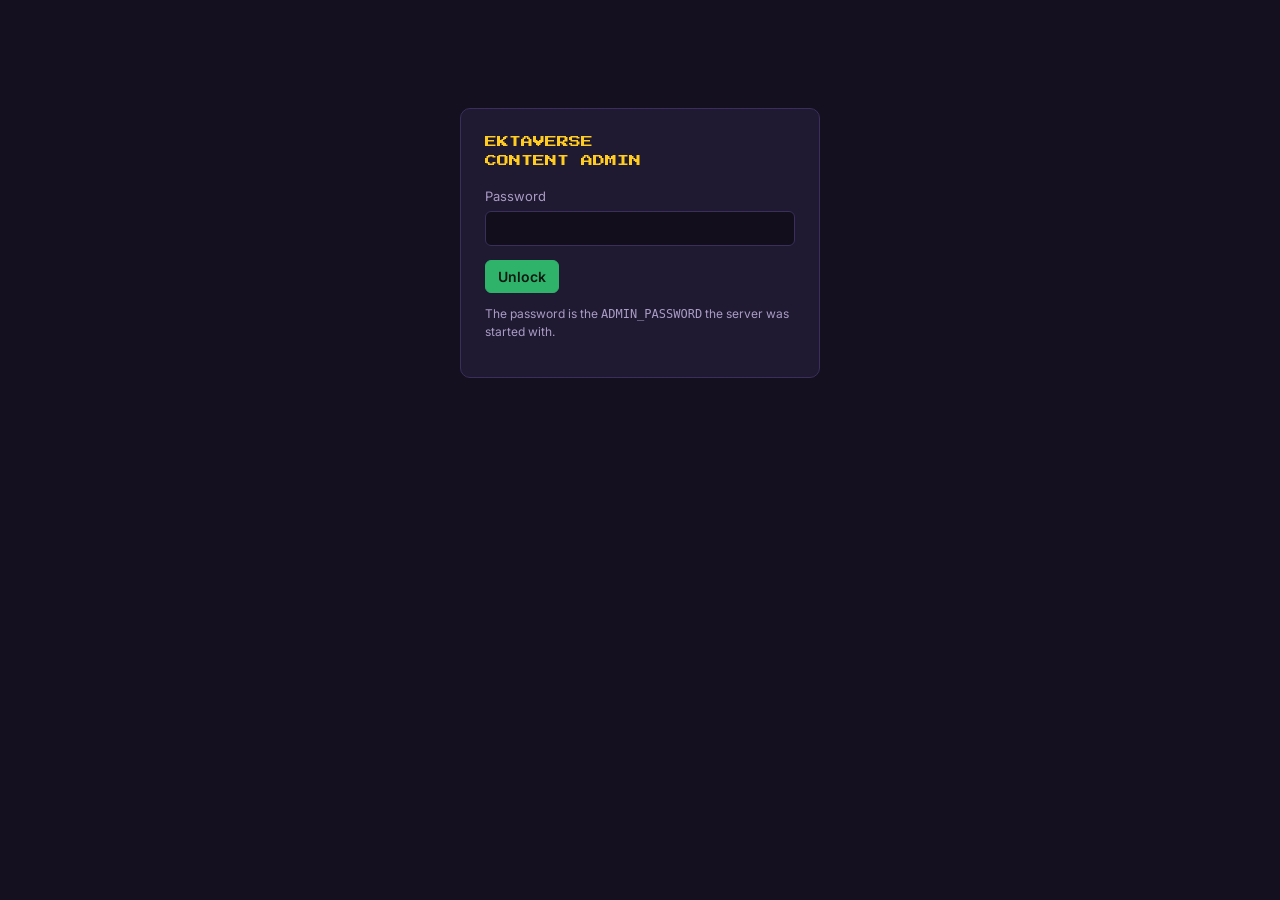
<file: admin.html>
<!doctype html>
<html lang="en">
<head>
<meta charset="utf-8">
<meta name="viewport" content="width=device-width,initial-scale=1">
<meta name="robots" content="noindex">
<title>EktaVerse — Content Admin</title>
<link rel="preconnect" href="https://fonts.googleapis.com">
<link rel="preconnect" href="https://fonts.gstatic.com" crossorigin>
<link href="https://fonts.googleapis.com/css2?family=Press+Start+2P&family=Inter:wght@400;600&display=swap" rel="stylesheet">
<style>
  :root { --bg: #14101f; --card: #1f1931; --line: #3a2f5a; --ink: #f4eefc; --muted: #a99cc4; --acc: #ffcc1f; --ok: #2fb36b; --bad: #e2453c; }
  * { box-sizing: border-box; }
  body { margin: 0; background: var(--bg); color: var(--ink); font: 15px/1.5 Inter, system-ui, sans-serif; }
  header { position: sticky; top: 0; z-index: 5; display: flex; flex-wrap: wrap; gap: 12px; align-items: center; justify-content: space-between; padding: 12px 20px; background: #0f0b18; border-bottom: 1px solid var(--line); }
  h1 { font: 12px 'Press Start 2P', monospace; color: var(--acc); margin: 0; }
  main { max-width: 980px; margin: 0 auto; padding: 20px 16px 80px; }
  button, .btn { font: 600 14px Inter, sans-serif; color: var(--ink); background: #2b2050; border: 1px solid var(--line); border-radius: 6px; padding: 7px 12px; cursor: pointer; text-decoration: none; }
  button.primary { background: var(--ok); border-color: var(--ok); color: #0b1a10; }
  button.danger { background: transparent; color: #ff8a80; border-color: #5a2a3a; }
  button:focus-visible, input:focus-visible, textarea:focus-visible, select:focus-visible { outline: 2px solid var(--acc); outline-offset: 1px; }
  .login { max-width: 360px; margin: 12vh auto; background: var(--card); padding: 24px; border: 1px solid var(--line); border-radius: 10px; }
  .login h1 { margin-bottom: 16px; line-height: 1.6; }
  label { display: block; font-size: 13px; color: var(--muted); margin: 10px 0 4px; text-transform: capitalize; }
  input[type=text], input[type=password], textarea, select { width: 100%; font: 14px Inter, sans-serif; color: var(--ink); background: #120e1c; border: 1px solid var(--line); border-radius: 6px; padding: 8px 10px; }
  textarea { min-height: 90px; resize: vertical; }
  details.section { background: var(--card); border: 1px solid var(--line); border-radius: 10px; margin: 14px 0; }
  details.section > summary { cursor: pointer; padding: 14px 18px; font: 11px 'Press Start 2P', monospace; color: var(--acc); }
  .section-body { padding: 0 18px 18px; }
  fieldset { border: 1px solid var(--line); border-radius: 8px; margin: 12px 0; padding: 10px 14px 14px; }
  legend { font-weight: 600; padding: 0 6px; color: var(--ink); }
  .row { display: flex; gap: 8px; align-items: center; }
  .row > input { flex: 1; }
  .hint { font-size: 12px; color: var(--muted); }
  .fill { color: var(--acc); }
  .status { font-size: 14px; }
  .status.ok { color: #7cff6b; } .status.bad { color: #ff8a80; }
  .preview { margin-top: 6px; max-height: 90px; border-radius: 4px; }
  audio.preview { height: 32px; }
  .actions { display: flex; gap: 8px; flex-wrap: wrap; align-items: center; }
  #raw { min-height: 60vh; font: 13px ui-monospace, monospace; }
</style>
</head>
<body>
<section class="login" id="login">
  <h1>EKTAVERSE<br>CONTENT ADMIN</h1>
  <form id="login-form">
    <label for="pw">Password</label>
    <input type="password" id="pw" autocomplete="current-password" required>
    <p class="status" id="login-status"></p>
    <button class="primary" type="submit">Unlock</button>
  </form>
  <p class="hint">The password is the <code>ADMIN_PASSWORD</code> the server was started with.</p>
</section>

<div id="app" hidden>
  <header>
    <h1>CONTENT ADMIN</h1>
    <div class="actions">
      <span class="status" id="status"></span>
      <button id="toggle-raw" type="button">Raw JSON</button>
      <button id="download" type="button">Download JSON</button>
      <a class="btn" href="./" target="_blank" rel="noopener">Open game ↗</a>
      <button class="primary" id="save" type="button">Save</button>
    </div>
  </header>
  <main>
    <p class="hint">Every line the game shows lives here. Text in <span class="fill">[FILL: …]</span> is highlighted in the game until you replace it. Audio and image fields take a URL or an upload; empty audio means the game shows subtitles only.</p>
    <div id="form"></div>
    <textarea id="raw" hidden spellcheck="false"></textarea>
  </main>
</div>
<script src="js/admin.js"></script>
</body>
</html>
</file>
